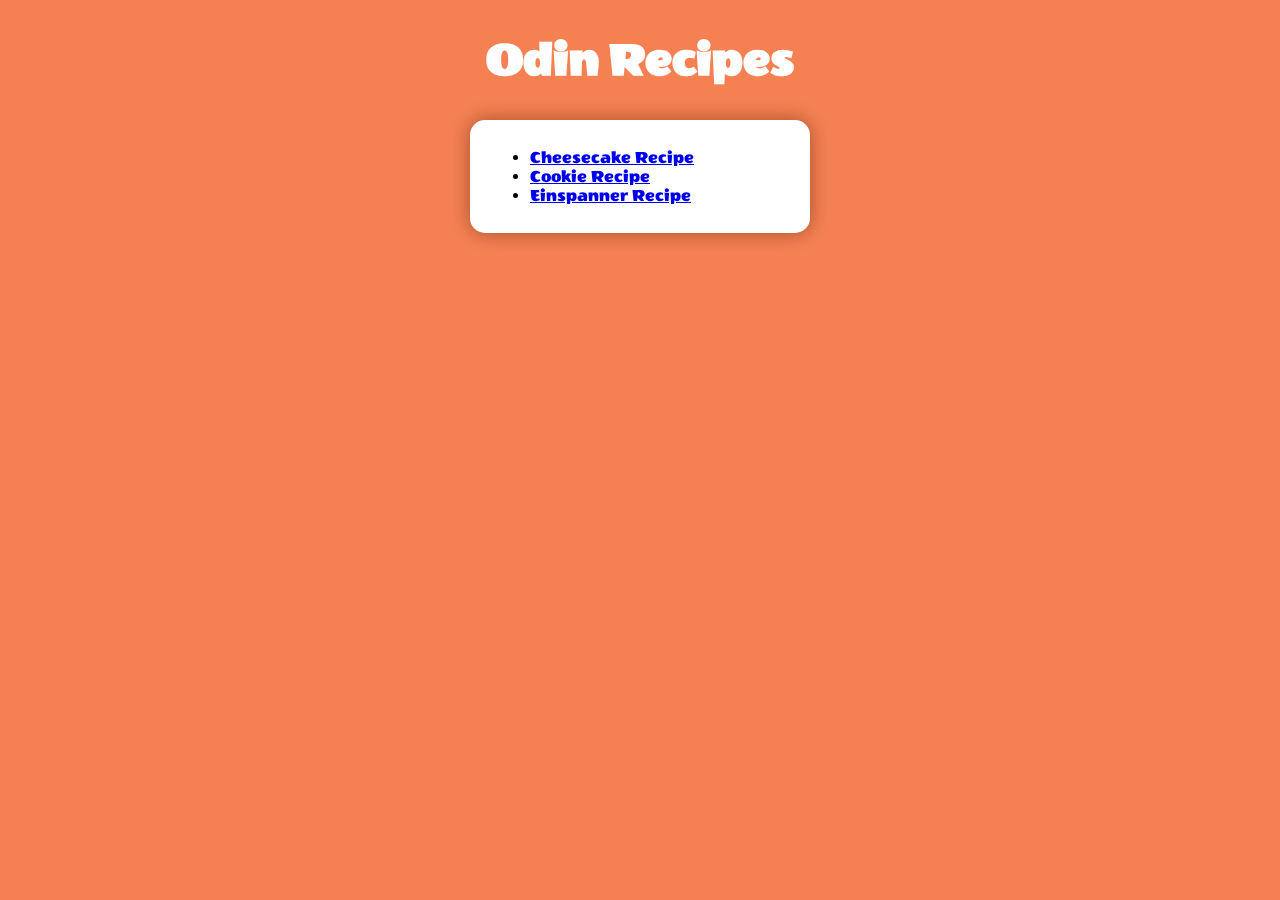
<file: index.html>
<!DOCTYPE html>
<html lang="en">
    <head>
        <meta charset="utf-8">
        <Title>Odin Recipes</Title>
        <link rel="stylesheet" href="styles.css">
        <style>
            @import url('https://fonts.googleapis.com/css2?family=Wendy+One&display=swap')
        </style>
    </head>
    <body>
        <h1>Odin Recipes</h1>
        <div class="index">
            <ul class="lists">
            <li><a href="recipes/cheesecake.html" target="_blank">Cheesecake Recipe</a></li>
            <li><a href="recipes/cookie.html" target="_blank">Cookie Recipe</a></li>
            <li><a href="recipes/einspanner.html" target="_blank">Einspanner Recipe</a></li>
        </ul>
        </div>
    </body>
</html>
</file>
<file: styles.css>
body {
    font-family: "Wendy One", sans-serif;
    background-color: #f58153;
}

h1 {
    text-align: center;
    font-size: 50px;
    color: white;
}

.index {
    background-color: white;
    margin: auto;
    width: 60vw;
    max-width: 300px;
    padding: 10px 20px;
    font-size: 18px;
    border-radius: 15px;
    filter: drop-shadow(0 0 10px #a64e2b)
}
</file>
